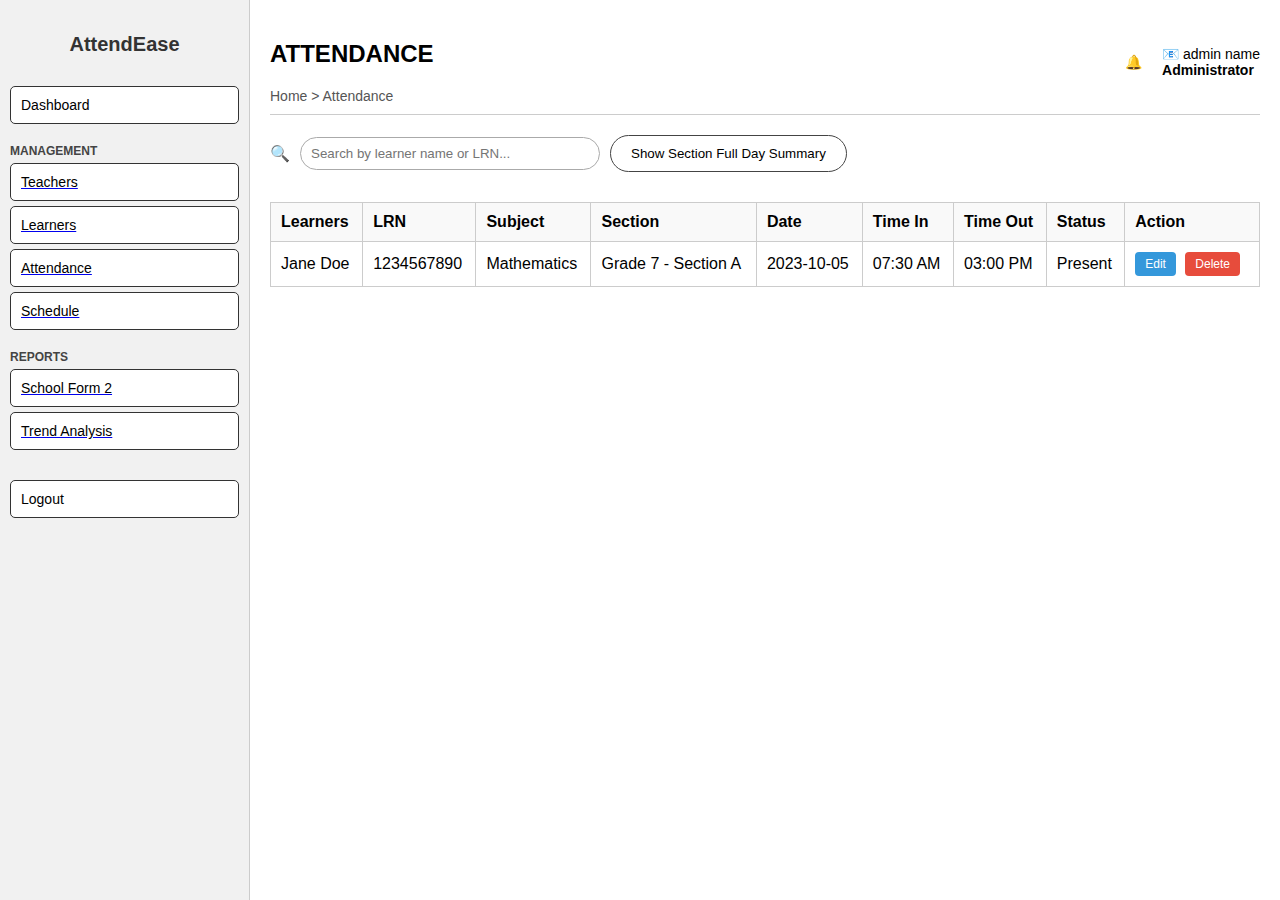
<file: attendance.html>
<!DOCTYPE html>
<html lang="en">
<head>
  <meta charset="UTF-8" />
  <meta name="viewport" content="width=device-width, initial-scale=1.0" />
  <title>Attendance Management</title>
  <style>
    * {
      box-sizing: border-box;
      font-family: 'Segoe UI', Tahoma, Geneva, Verdana, sans-serif;
    }

    body {
      margin: 0;
      display: flex;
      min-height: 100vh;
      background-color: #fff;
    }

    /* Sidebar */
    .sidebar {
      width: 250px;
      background-color: #f1f1f1;
      border-right: 1px solid #ccc;
      padding: 20px 10px;
      position: fixed;
      top: 0;
      bottom: 0;
      left: 0;
      overflow-y: auto;
      transition: transform 0.3s ease;
    }

    .sidebar h1 {
      font-size: 20px;
      margin-bottom: 30px;
      text-align: center;
      color: #333;
    }

    .sidebar button {
      display: block;
      width: 100%;
      padding: 10px;
      margin: 5px 0;
      background-color: white;
      border: 1px solid #333;
      border-radius: 5px;
      text-align: left;
      cursor: pointer;
      font-size: 14px;
    }

    .sidebar button:hover {
      background-color: #ddd;
    }

    .sidebar .section-label {
      font-size: 12px;
      margin: 20px 0 5px;
      font-weight: bold;
      color: #444;
      text-transform: uppercase;
    }

    /* Main content */
    .main {
      margin-left: 250px;
      padding: 20px;
      flex-grow: 1;
    }

    .topbar {
      display: flex;
      justify-content: space-between;
      align-items: center;
      border-bottom: 1px solid #ccc;
      padding-bottom: 10px;
    }

    .breadcrumbs {
      font-size: 14px;
      margin-top: 5px;
      color: #555;
    }

    .top-right {
      display: flex;
      align-items: center;
      gap: 20px;
    }

    .top-right span {
      font-size: 14px;
    }

    .search-bar {
      margin-top: 20px;
      display: flex;
      gap: 10px;
      align-items: center;
    }

    .search-bar input {
      padding: 8px 10px;
      width: 300px;
      border-radius: 20px;
      border: 1px solid #aaa;
    }

    .summary-button {
      padding: 10px 20px;
      border: 1px solid #444;
      border-radius: 20px;
      background-color: white;
      cursor: pointer;
      font-weight: 500;
    }

    .summary-button:hover {
      background-color: #eee;
    }

    /* Table */
    table {
      margin-top: 30px;
      width: 100%;
      border-collapse: collapse;
    }

    th, td {
      border: 1px solid #ccc;
      padding: 10px;
      text-align: left;
    }

    th {
      background-color: #f9f9f9;
    }

    .action-buttons button {
      margin-right: 5px;
      padding: 5px 10px;
      border: none;
      cursor: pointer;
      border-radius: 4px;
      font-size: 12px;
    }

    .action-buttons .edit {
      background-color: #3498db;
      color: white;
    }

    .action-buttons .delete {
      background-color: #e74c3c;
      color: white;
    }

    /* Modal */
    .modal {
      display: none;
      position: fixed;
      z-index: 1002;
      left: 0;
      top: 0;
      width: 100%;
      height: 100%;
      background-color: rgba(0,0,0,0.5);
      justify-content: center;
      align-items: center;
    }

    .modal-content {
      background-color: white;
      width: 500px;
      max-width: 90%;
      border-radius: 8px;
      box-shadow: 0 4px 10px rgba(0,0,0,0.2);
      display: flex;
      flex-direction: column;
      max-height: 90vh; /* Limit modal height to viewport */
    }

    .modal-body {
      padding: 20px;
      overflow-y: auto; /* ✅ Scroll inside modal */
      max-height: 60vh; /* Leave space for header and footer */
    }

    .modal h3 {
      margin-top: 0;
      color: #333;
      padding: 15px 20px;
      border-bottom: 1px solid #eee;
      background-color: #f9f9f9;
      border-radius: 8px 8px 0 0;
    }

    .form-group {
      margin-bottom: 15px;
    }

    .form-group label {
      display: block;
      margin-bottom: 5px;
      font-weight: 500;
    }

    .form-group input,
    .form-group select,
    .form-group input[type="time"] {
      width: 100%;
      padding: 8px;
      border: 1px solid #ccc;
      border-radius: 4px;
    }

    .modal-footer {
      padding: 15px 20px;
      border-top: 1px solid #eee;
      display: flex;
      justify-content: flex-end;
      gap: 10px;
      background-color: #f9f9f9;
      border-radius: 0 0 8px 8px;
    }

    .modal-footer button {
      padding: 8px 15px;
      border: none;
      border-radius: 4px;
      cursor: pointer;
    }

    .modal-footer .cancel {
      background-color: #95a5a6;
      color: white;
    }

    .modal-footer .save {
      background-color: #2ecc71;
      color: white;
    }

    /* Responsive */
    @media (max-width: 768px) {
      .sidebar {
        transform: translateX(-100%);
        position: fixed;
        z-index: 1000;
      }

      .sidebar.active {
        transform: translateX(0);
      }

      .main {
        margin-left: 0;
        width: 100%;
      }

      .burger {
        display: block;
        position: fixed;
        top: 10px;
        left: 10px;
        z-index: 1001;
        background-color: #333;
        color: white;
        border: none;
        padding: 10px;
        border-radius: 4px;
        cursor: pointer;
      }
    }

    .burger {
      display: none;
    }

    /* Toast Notification */
    .toast {
      position: fixed;
      top: 20px;
      right: 20px;
      background-color: #2ecc71;
      color: white;
      padding: 10px 20px;
      border-radius: 4px;
      z-index: 1003;
      opacity: 0;
      transition: opacity 0.3s;
    }

    .toast.show {
      opacity: 1;
    }
  </style>
</head>
<body>

  <!-- Burger Menu -->
  <button class="burger" onclick="toggleSidebar()">☰</button>

  <!-- Sidebar -->
  <div class="sidebar" id="sidebar">
    <h1>AttendEase</h1>
    <button>Dashboard</button>

    <div class="section-label">Management</div>
    <a href="teacher.html"><button>Teachers</button></a>
    <a href="learner.html"><button>Learners</button></a>
    <a href="attendance.html"><button>Attendance</button></a>
    <a href="schedule.html"><button>Schedule</button></a>

    <div class="section-label">Reports</div>
     <a href="sf2.html"><button>School Form 2</button></a>
     <a href="trend_analysis.html"><button>Trend Analysis</button></a>

    <button style="margin-top: 30px;">Logout</button>
  </div>

  <!-- Main Content -->
  <div class="main">
    <div class="topbar">
      <div>
        <h2>ATTENDANCE</h2>
        <div class="breadcrumbs">Home > Attendance</div>
      </div>
      <div class="top-right">
        <span>🔔</span>
        <span>📧 admin name<br><strong>Administrator</strong></span>
      </div>
    </div>

    <div class="search-bar">
      <span>🔍</span>
      <input type="text" placeholder="Search by learner name or LRN..." id="searchInput" onkeyup="searchAttendance()">
      <button class="summary-button" onclick="showSectionSummary()">Show Section Full Day Summary</button>
    </div>

    <table id="attendanceTable">
      <thead>
        <tr>
          <th>Learners</th>
          <th>LRN</th>
          <th>Subject</th>
          <th>Section</th>
          <th>Date</th>
          <th>Time In</th>
          <th>Time Out</th>
          <th>Status</th>
          <th>Action</th>
        </tr>
      </thead>
      <tbody>
        <!-- Sample Data -->
        <tr data-id="1">
          <td>Jane Doe</td>
          <td>1234567890</td>
          <td>Mathematics</td>
          <td>Grade 7 - Section A</td>
          <td>2023-10-05</td>
          <td>07:30 AM</td>
          <td>03:00 PM</td>
          <td>Present</td>
          <td class="action-buttons">
            <button class="edit" onclick="openEditModal(this)">Edit</button>
            <button class="delete" onclick="confirmDelete(this)">Delete</button>
          </td>
        </tr>
      </tbody>
    </table>
  </div>

  <!-- ✅ Scrollable Edit Attendance Modal -->
  <div class="modal" id="editAttendanceModal">
    <div class="modal-content">
      <h3>Edit Attendance</h3>
      <div class="modal-body">
        <form id="editAttendanceForm">
          <input type="hidden" id="editAttendanceId">

          <div class="form-group">
            <label>Learner Name</label>
            <input type="text" id="editLearnerName" readonly>
          </div>

          <div class="form-group">
            <label>LRN</label>
            <input type="text" id="editLrn" readonly>
          </div>

          <div class="form-group">
            <label for="editSubject">Subject</label>
            <input type="text" id="editSubject" required>
          </div>

          <div class="form-group">
            <label for="editSection">Section</label>
            <input type="text" id="editSection" required>
          </div>

          <div class="form-group">
            <label for="editDate">Date</label>
            <input type="date" id="editDate" required>
          </div>

          <div class="form-group">
            <label for="editTimeIn">Time In</label>
            <input type="time" id="editTimeIn" required>
          </div>

          <div class="form-group">
            <label for="editTimeOut">Time Out</label>
            <input type="time" id="editTimeOut" required>
          </div>

          <div class="form-group">
            <label for="editStatus">Status</label>
            <select id="editStatus" required>
              <option value="">Select</option>
              <option value="Present">Present</option>
              <option value="Absent">Absent</option>
              <option value="Late">Late</option>
            </select>
          </div>

        </form>
      </div>
      <div class="modal-footer">
        <button type="button" class="cancel" onclick="closeEditModal()">Cancel</button>
        <button type="submit" class="save" form="editAttendanceForm">Save</button>
      </div>
    </div>
  </div>

  <!-- Toast Notification -->
  <div class="toast" id="toast">Attendance updated successfully!</div>

  <script>
    // Toggle Sidebar
    function toggleSidebar() {
      document.getElementById('sidebar').classList.toggle('active');
    }

    // Attendance Data
    let attendances = [
      { id: 1, learnerName: "Jane Doe", lrn: "1234567890", subject: "Mathematics", section: "Grade 7 - Section A", date: "2023-10-05", timeIn: "07:30", timeOut: "15:00", status: "Present" }
    ];

    // Open Edit Modal
    function openEditModal(button) {
      const row = button.closest('tr');
      const id = row.getAttribute('data-id');
      const attendance = attendances.find(a => a.id == id);

      if (!attendance) return;

      document.getElementById("editAttendanceId").value = attendance.id;
      document.getElementById("editLearnerName").value = attendance.learnerName;
      document.getElementById("editLrn").value = attendance.lrn;
      document.getElementById("editSubject").value = attendance.subject;
      document.getElementById("editSection").value = attendance.section;
      document.getElementById("editDate").value = attendance.date;
      document.getElementById("editTimeIn").value = attendance.timeIn;
      document.getElementById("editTimeOut").value = attendance.timeOut;
      document.getElementById("editStatus").value = attendance.status;

      document.getElementById("editAttendanceModal").style.display = "flex";
    }

    // Close Edit Modal
    function closeEditModal() {
      document.getElementById("editAttendanceModal").style.display = "none";
    }

    // Save Edited Attendance
    document.getElementById("editAttendanceForm").addEventListener("submit", function(e) {
      e.preventDefault();

      const id = document.getElementById("editAttendanceId").value;
      const subject = document.getElementById("editSubject").value.trim();
      const section = document.getElementById("editSection").value.trim();
      const date = document.getElementById("editDate").value;
      const timeIn = document.getElementById("editTimeIn").value;
      const timeOut = document.getElementById("editTimeOut").value;
      const status = document.getElementById("editStatus").value;

      if (!subject || !section || !date || !timeIn || !timeOut || !status) {
        alert("Please fill in all fields.");
        return;
      }

      const attendance = attendances.find(a => a.id == id);
      if (!attendance) return;

      attendance.subject = subject;
      attendance.section = section;
      attendance.date = date;
      attendance.timeIn = timeIn;
      attendance.timeOut = timeOut;
      attendance.status = status;

      const row = document.querySelector(`#attendanceTable tbody tr[data-id="${id}"]`);
      row.cells[2].textContent = subject;
      row.cells[3].textContent = section;
      row.cells[4].textContent = date;
      row.cells[5].textContent = formatTime(timeIn);
      row.cells[6].textContent = formatTime(timeOut);
      row.cells[7].textContent = status;

      closeEditModal();
      showToast("Attendance updated successfully!");
    });

    // Format time to AM/PM
    function formatTime(time24) {
      const [hour, minute] = time24.split(':');
      const h = parseInt(hour, 10);
      const ampm = h >= 12 ? 'PM' : 'AM';
      const h12 = h % 12 || 12;
      return `${h12}:${minute} ${ampm}`;
    }

    // Confirm Delete
    function confirmDelete(button) {
      if (confirm("Are you sure you want to delete this attendance record?")) {
        const row = button.closest('tr');
        const id = row.getAttribute('data-id');
        row.remove();
        attendances = attendances.filter(a => a.id != id);
        showToast("Attendance record deleted.");
      }
    }

    // Search Attendance
    function searchAttendance() {
      const input = document.getElementById("searchInput").value.toLowerCase();
      const table = document.getElementById("attendanceTable").getElementsByTagName("tbody")[0];
      const rows = table.getElementsByTagName("tr");

      for (let i = 0; i < rows.length; i++) {
        const cells = rows[i].getElementsByTagName("td");
        const name = cells[0].textContent.toLowerCase();
        const lrn = cells[1].textContent.toLowerCase();

        if (name.includes(input) || lrn.includes(input)) {
          rows[i].style.display = "";
        } else {
          rows[i].style.display = "none";
        }
      }
    }

    // Show Section Summary (Placeholder)
    function showSectionSummary() {
      alert("This will show a summary of attendance for a selected section.");
    }

    // Close modal when clicking outside
    window.onclick = function(event) {
      const modal = document.getElementById("editAttendanceModal");
      if (event.target === modal) {
        closeEditModal();
      }
    }

    // Toast Notification
    function showToast(message) {
      const toast = document.getElementById("toast");
      toast.textContent = message;
      toast.classList.add("show");
      setTimeout(() => {
        toast.classList.remove("show");
      }, 3000);
    }
  </script>

</body>
</html>
</file>
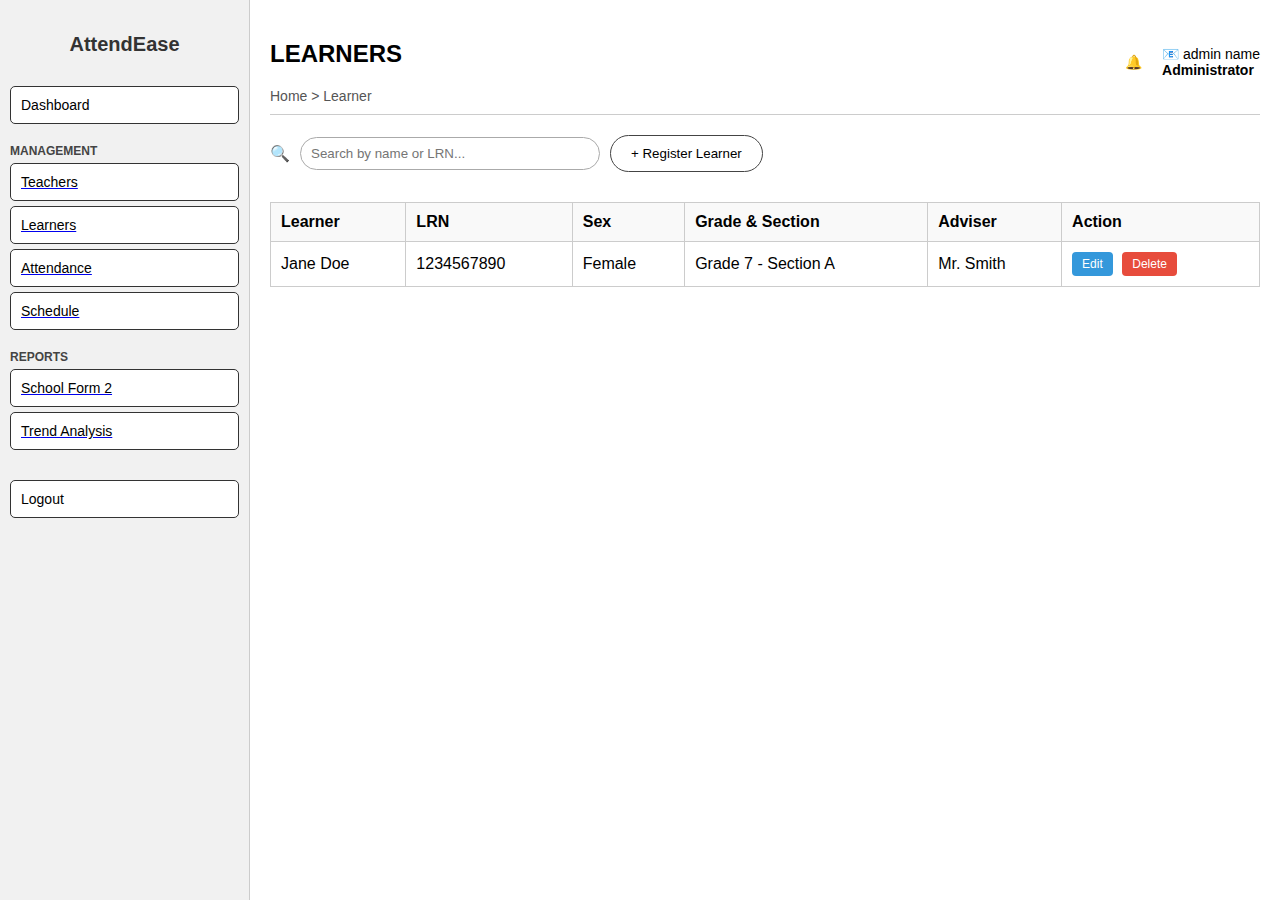
<file: learner.html>
<!DOCTYPE html>
<html lang="en">
<head>
  <meta charset="UTF-8" />
  <meta name="viewport" content="width=device-width, initial-scale=1.0" />
  <title>Learners Management</title>
  <style>
    * {
      box-sizing: border-box;
      font-family: 'Segoe UI', Tahoma, Geneva, Verdana, sans-serif;
    }

    body {
      margin: 0;
      display: flex;
      min-height: 100vh;
      background-color: #fff;
    }

    /* Sidebar */
    .sidebar {
      width: 250px;
      background-color: #f1f1f1;
      border-right: 1px solid #ccc;
      padding: 20px 10px;
      position: fixed;
      top: 0;
      bottom: 0;
      left: 0;
      overflow-y: auto;
      transition: transform 0.3s ease;
    }

    .sidebar h1 {
      font-size: 20px;
      margin-bottom: 30px;
      text-align: center;
      color: #333;
    }

    .sidebar button {
      display: block;
      width: 100%;
      padding: 10px;
      margin: 5px 0;
      background-color: white;
      border: 1px solid #333;
      border-radius: 5px;
      text-align: left;
      cursor: pointer;
      font-size: 14px;
    }

    .sidebar button:hover {
      background-color: #ddd;
    }

    .sidebar .section-label {
      font-size: 12px;
      margin: 20px 0 5px;
      font-weight: bold;
      color: #444;
      text-transform: uppercase;
    }

    /* Main content */
    .main {
      margin-left: 250px;
      padding: 20px;
      flex-grow: 1;
    }

    .topbar {
      display: flex;
      justify-content: space-between;
      align-items: center;
      border-bottom: 1px solid #ccc;
      padding-bottom: 10px;
    }

    .breadcrumbs {
      font-size: 14px;
      margin-top: 5px;
      color: #555;
    }

    .top-right {
      display: flex;
      align-items: center;
      gap: 20px;
    }

    .top-right span {
      font-size: 14px;
    }

    .search-bar {
      margin-top: 20px;
      display: flex;
      gap: 10px;
      align-items: center;
    }

    .search-bar input {
      padding: 8px 10px;
      width: 300px;
      border-radius: 20px;
      border: 1px solid #aaa;
    }

    .register-button {
      padding: 10px 20px;
      border: 1px solid #444;
      border-radius: 20px;
      background-color: white;
      cursor: pointer;
      font-weight: 500;
    }

    .register-button:hover {
      background-color: #eee;
    }

    /* Table */
    table {
      margin-top: 30px;
      width: 100%;
      border-collapse: collapse;
    }

    th, td {
      border: 1px solid #ccc;
      padding: 10px;
      text-align: left;
    }

    th {
      background-color: #f9f9f9;
    }

    .action-buttons button {
      margin-right: 5px;
      padding: 5px 10px;
      border: none;
      cursor: pointer;
      border-radius: 4px;
      font-size: 12px;
    }

    .action-buttons .edit {
      background-color: #3498db;
      color: white;
    }

    .action-buttons .delete {
      background-color: #e74c3c;
      color: white;
    }

    /* Modal */
    .modal {
      display: none; /* Hidden by default */
      position: fixed;
      z-index: 1002;
      left: 0;
      top: 0;
      width: 100%;
      height: 100%;
      background-color: rgba(0,0,0,0.5);
      justify-content: center;
      align-items: center;
    }

    .modal-content {
      background-color: white;
      padding: 20px;
      border-radius: 8px;
      width: 400px;
      max-width: 90%;
      box-shadow: 0 4px 10px rgba(0,0,0,0.2);
    }

    .modal h3 {
      margin-top: 0;
      color: #333;
    }

    .form-group {
      margin-bottom: 15px;
    }

    .form-group label {
      display: block;
      margin-bottom: 5px;
      font-weight: 500;
    }

    .form-group input, .form-group select {
      width: 100%;
      padding: 8px;
      border: 1px solid #ccc;
      border-radius: 4px;
    }

    .modal-buttons {
      display: flex;
      justify-content: flex-end;
      gap: 10px;
      margin-top: 20px;
    }

    .modal-buttons button {
      padding: 8px 15px;
      border: none;
      border-radius: 4px;
      cursor: pointer;
    }

    .modal-buttons .cancel {
      background-color: #95a5a6;
      color: white;
    }

    .modal-buttons .save {
      background-color: #2ecc71;
      color: white;
    }

    /* Responsive */
    @media (max-width: 768px) {
      .sidebar {
        transform: translateX(-100%);
        position: fixed;
        z-index: 1000;
      }

      .sidebar.active {
        transform: translateX(0);
      }

      .main {
        margin-left: 0;
        width: 100%;
      }

      .burger {
        display: block;
        position: fixed;
        top: 10px;
        left: 10px;
        z-index: 1001;
        background-color: #333;
        color: white;
        border: none;
        padding: 10px;
        border-radius: 4px;
        cursor: pointer;
      }
    }

    .burger {
      display: none;
    }

    /* Toast Notification */
    .toast {
      position: fixed;
      top: 20px;
      right: 20px;
      background-color: #2ecc71;
      color: white;
      padding: 10px 20px;
      border-radius: 4px;
      z-index: 1003;
      opacity: 0;
      transition: opacity 0.3s;
    }

    .toast.show {
      opacity: 1;
    }
  </style>
</head>
<body>

  <!-- Burger Menu -->
  <button class="burger" onclick="toggleSidebar()">☰</button>

  <!-- Sidebar -->
  <div class="sidebar" id="sidebar">
    <h1>AttendEase</h1>
    <button>Dashboard</button>

    <div class="section-label">Management</div>
    <a href="teacher.html"><button>Teachers</button></a>
    <a href="learner.html"><button>Learners</button></a>
    <a href="attendance.html"><button>Attendance</button></a>
    <a href="schedule.html"><button>Schedule</button></a>

    <div class="section-label">Reports</div>
     <a href="sf2.html"><button>School Form 2</button></a>
     <a href="trend_analysis.html"><button>Trend Analysis</button></a>

    <button style="margin-top: 30px;">Logout</button>
  </div>

  <!-- Main Content -->
  <div class="main">
    <div class="topbar">
      <div>
        <h2>LEARNERS</h2>
        <div class="breadcrumbs">Home > Learner</div>
      </div>
      <div class="top-right">
        <span>🔔</span>
        <span>📧 admin name<br><strong>Administrator</strong></span>
      </div>
    </div>

    <div class="search-bar">
      <span>🔍</span>
      <input type="text" placeholder="Search by name or LRN..." id="searchInput" onkeyup="searchLearners()">
      <!-- This button triggers the Add Learner modal -->
      <button class="register-button" onclick="openAddModal()">+ Register Learner</button>
    </div>

    <table id="learnerTable">
      <thead>
        <tr>
          <th>Learner</th>
          <th>LRN</th>
          <th>Sex</th>
          <th>Grade & Section</th>
          <th>Adviser</th>
          <th>Action</th>
        </tr>
      </thead>
      <tbody>
        <!-- Sample Data -->
        <tr data-id="1">
          <td>Jane Doe</td>
          <td>1234567890</td>
          <td>Female</td>
          <td>Grade 7 - Section A</td>
          <td>Mr. Smith</td>
          <td class="action-buttons">
            <button class="edit" onclick="openEditModal(this)">Edit</button>
            <button class="delete" onclick="confirmDelete(this)">Delete</button>
          </td>
        </tr>
      </tbody>
    </table>
  </div>

  <!-- ✅ Add Learner Modal -->
  <div class="modal" id="addLearnerModal">
    <div class="modal-content">
      <h3>Add Learner</h3>
      <form id="addLearnerForm">
        <div class="form-group">
          <label for="learnerName">Learner Name</label>
          <input type="text" id="learnerName" required>
        </div>

        <div class="form-group">
          <label for="lrn">LRN</label>
          <input type="text" id="lrn" required>
        </div>

        <div class="form-group">
          <label for="sex">Sex</label>
          <select id="sex" required>
            <option value="">Select</option>
            <option value="Male">Male</option>
            <option value="Female">Female</option>
          </select>
        </div>

        <div class="form-group">
          <label for="gradeSection">Grade & Section</label>
          <input type="text" id="gradeSection" required>
        </div>

        <div class="form-group">
          <label for="adviser">Adviser</label>
          <input type="text" id="adviser" required>
        </div>

        <div class="modal-buttons">
          <button type="button" class="cancel" onclick="closeAddModal()">Cancel</button>
          <button type="submit" class="save">Save</button>
        </div>
      </form>
    </div>
  </div>

  <!-- Toast Notification -->
  <div class="toast" id="toast">Learner added successfully!</div>

  <script>
    // Toggle Sidebar
    function toggleSidebar() {
      document.getElementById('sidebar').classList.toggle('active');
    }

    // Learner Data (in memory)
    let learners = [
      { id: 1, name: "Jane Doe", lrn: "1234567890", sex: "Female", gradeSection: "Grade 7 - Section A", adviser: "Mr. Smith" }
    ];

    // Open Add Modal
    function openAddModal() {
      document.getElementById("addLearnerForm").reset(); // Clear form
      document.getElementById("addLearnerModal").style.display = "flex";
    }

    // Close Add Modal
    function closeAddModal() {
      document.getElementById("addLearnerModal").style.display = "none";
    }

    // Save New Learner
    document.getElementById("addLearnerForm").addEventListener("submit", function(e) {
      e.preventDefault();

      const name = document.getElementById("learnerName").value.trim();
      const lrn = document.getElementById("lrn").value.trim();
      const sex = document.getElementById("sex").value;
      const gradeSection = document.getElementById("gradeSection").value.trim();
      const adviser = document.getElementById("adviser").value.trim();

      if (!name || !lrn || !sex || !gradeSection || !adviser) {
        alert("Please fill in all fields.");
        return;
      }

      // Generate new ID
      const newId = learners.length > 0 ? Math.max(...learners.map(l => l.id)) + 1 : 1;

      // Add to data
      learners.push({
        id: newId,
        name,
        lrn,
        sex,
        gradeSection,
        adviser
      });

      // Add to table
      const tableBody = document.getElementById("learnerTable").getElementsByTagName("tbody")[0];
      const newRow = tableBody.insertRow();

      newRow.setAttribute("data-id", newId);
      newRow.innerHTML = `
        <td>${name}</td>
        <td>${lrn}</td>
        <td>${sex}</td>
        <td>${gradeSection}</td>
        <td>${adviser}</td>
        <td class="action-buttons">
          <button class="edit" onclick="openEditModal(this)">Edit</button>
          <button class="delete" onclick="confirmDelete(this)">Delete</button>
        </td>
      `;

      // Close modal and show success
      closeAddModal();
      showToast("Learner added successfully!");
    });

    // Confirm Delete
    function confirmDelete(button) {
      if (confirm("Are you sure you want to delete this learner?")) {
        const row = button.closest('tr');
        const id = row.getAttribute('data-id');
        row.remove();
        learners = learners.filter(l => l.id != id);
        showToast("Learner deleted.");
      }
    }

    // Search Learners
    function searchLearners() {
      const input = document.getElementById("searchInput").value.toLowerCase();
      const table = document.getElementById("learnerTable").getElementsByTagName("tbody")[0];
      const rows = table.getElementsByTagName("tr");

      for (let i = 0; i < rows.length; i++) {
        const cells = rows[i].getElementsByTagName("td");
        const name = cells[0].textContent.toLowerCase();
        const lrn = cells[1].textContent.toLowerCase();

        if (name.includes(input) || lrn.includes(input)) {
          rows[i].style.display = "";
        } else {
          rows[i].style.display = "none";
        }
      }
    }

    // Edit Modal (for future use)
    function openEditModal(button) {
      alert("Edit functionality can be added similarly.");
    }

    // Close modal when clicking outside
    window.onclick = function(event) {
      const modal = document.getElementById("addLearnerModal");
      if (event.target === modal) {
        closeAddModal();
      }
    }

    // Toast Notification
    function showToast(message) {
      const toast = document.getElementById("toast");
      toast.textContent = message;
      toast.classList.add("show");
      setTimeout(() => {
        toast.classList.remove("show");
      }, 3000);
    }
  </script>

</body>
</html>
</file>
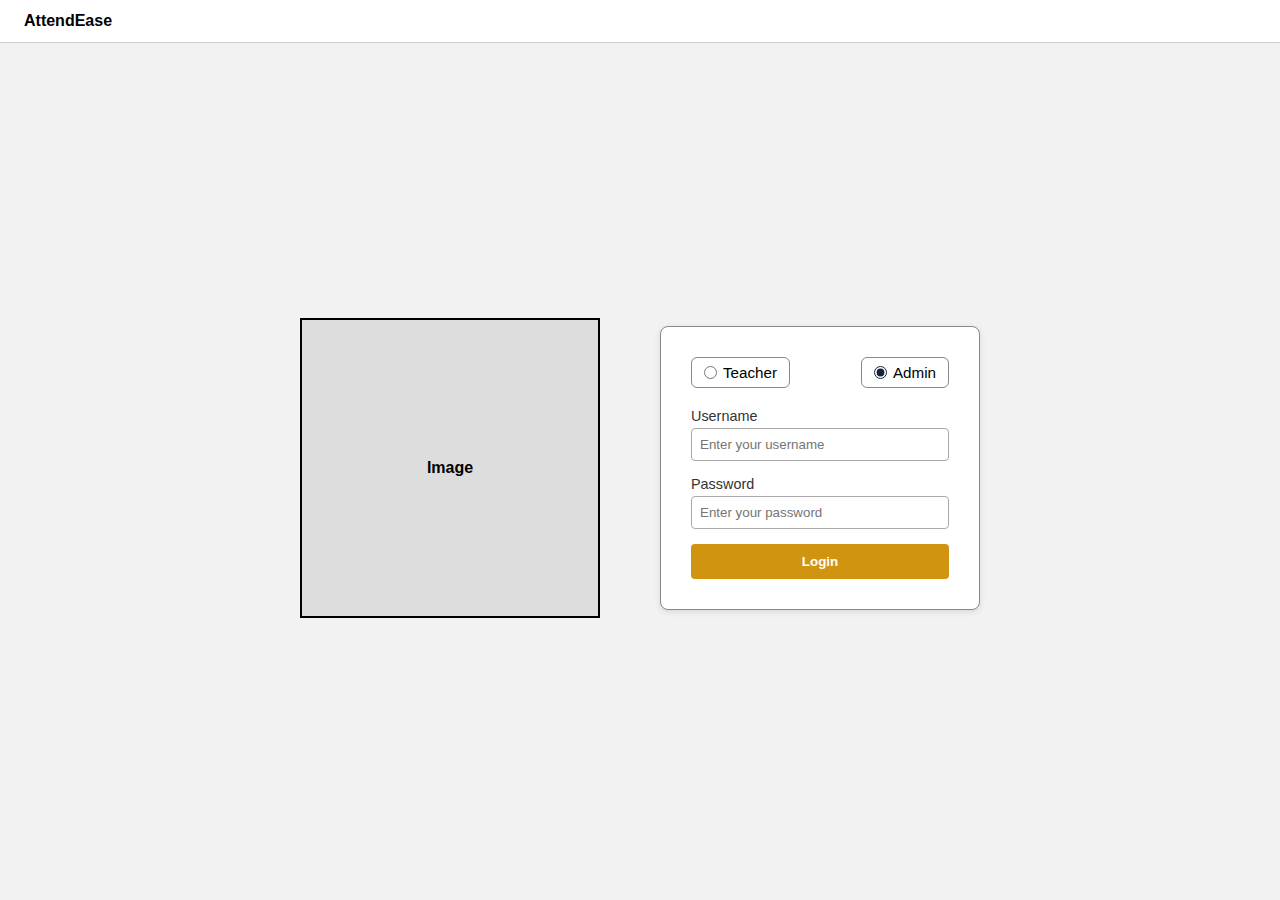
<file: login.html>
<!DOCTYPE html>
<html lang="en">
  <head>
    <meta charset="UTF-8" />
    <meta name="viewport" content="width=device-width, initial-scale=1.0" />
    <title>Login Admin</title>
    <link
      rel="stylesheet"
      href="https://cdnjs.cloudflare.com/ajax/libs/font-awesome/6.5.0/css/all.min.css"
    />
    <style>
      * {
        box-sizing: border-box;
        margin: 0;
        padding: 0;
      }

      body {
        font-family: Arial, sans-serif;
        background-color: #f2f2f2;
      }

      .top-bar {
        background: #fff;
        padding: 12px 24px;
        font-weight: bold;
        border-bottom: 1px solid #ccc;
      }

      .container {
        display: flex;
        justify-content: center;
        align-items: center;
        padding: 40px;
        min-height: calc(100vh - 50px);
        gap: 60px;
      }

      .left-image {
        width: 300px;
        height: 300px;
        background-color: #ddd;
        border: 2px solid #000;
        display: flex;
        align-items: center;
        justify-content: center;
      }

      .left-image::before {
        content: "Image";
        font-weight: bold;
      }

      .login-box {
        background-color: #fff;
        border: 1px solid #888;
        padding: 30px;
        width: 320px;
        border-radius: 8px;
        box-shadow: 0 2px 6px rgba(0, 0, 0, 0.1);
      }

      .role-toggle {
        display: flex;
        justify-content: space-between;
        margin-bottom: 20px;
      }

      .role-toggle label {
        border: 1px solid #888;
        border-radius: 6px;
        padding: 6px 12px;
        cursor: pointer;
        display: flex;
        align-items: center;
        gap: 6px;
        font-size: 0.95rem;
      }

      .role-toggle input {
        accent-color: #152238;
      }

      .form-group {
        margin-bottom: 15px;
      }

      .form-group label {
        display: block;
        margin-bottom: 4px;
        font-size: 0.9rem;
        color: #333;
      }

      .form-group input {
        width: 100%;
        padding: 8px;
        border: 1px solid #aaa;
        border-radius: 4px;
      }

      .login-btn {
        display: block;
        width: 100%;
        padding: 10px;
        background-color: #d19411;
        border: none;
        color: #fff;
        font-weight: bold;
        border-radius: 4px;
        cursor: pointer;
        margin-top: 10px;
        transition: background 0.3s ease;
      }

      .login-btn:hover {
        background-color: #b37e0d;
      }
    </style>
  </head>
  <body>
    <div class="top-bar">AttendEase</div>

    <div class="container">
      <div class="left-image">
        <!-- Placeholder image area -->
      </div>

      <div class="login-box">
        <div class="role-toggle">
          <label>
            <input type="radio" name="role" value="teacher" /> Teacher
          </label>
          <label>
            <input type="radio" name="role" value="admin" checked /> Admin
          </label>
        </div>

        <form>
          <div class="form-group">
            <label>Username</label>
            <input type="text" placeholder="Enter your username" required />
          </div>

          <div class="form-group">
            <label>Password</label>
            <input type="password" placeholder="Enter your password" required />
          </div>

          <button type="submit" class="login-btn">Login</button>
        </form>
      </div>
    </div>
  </body>
</html>
</file>
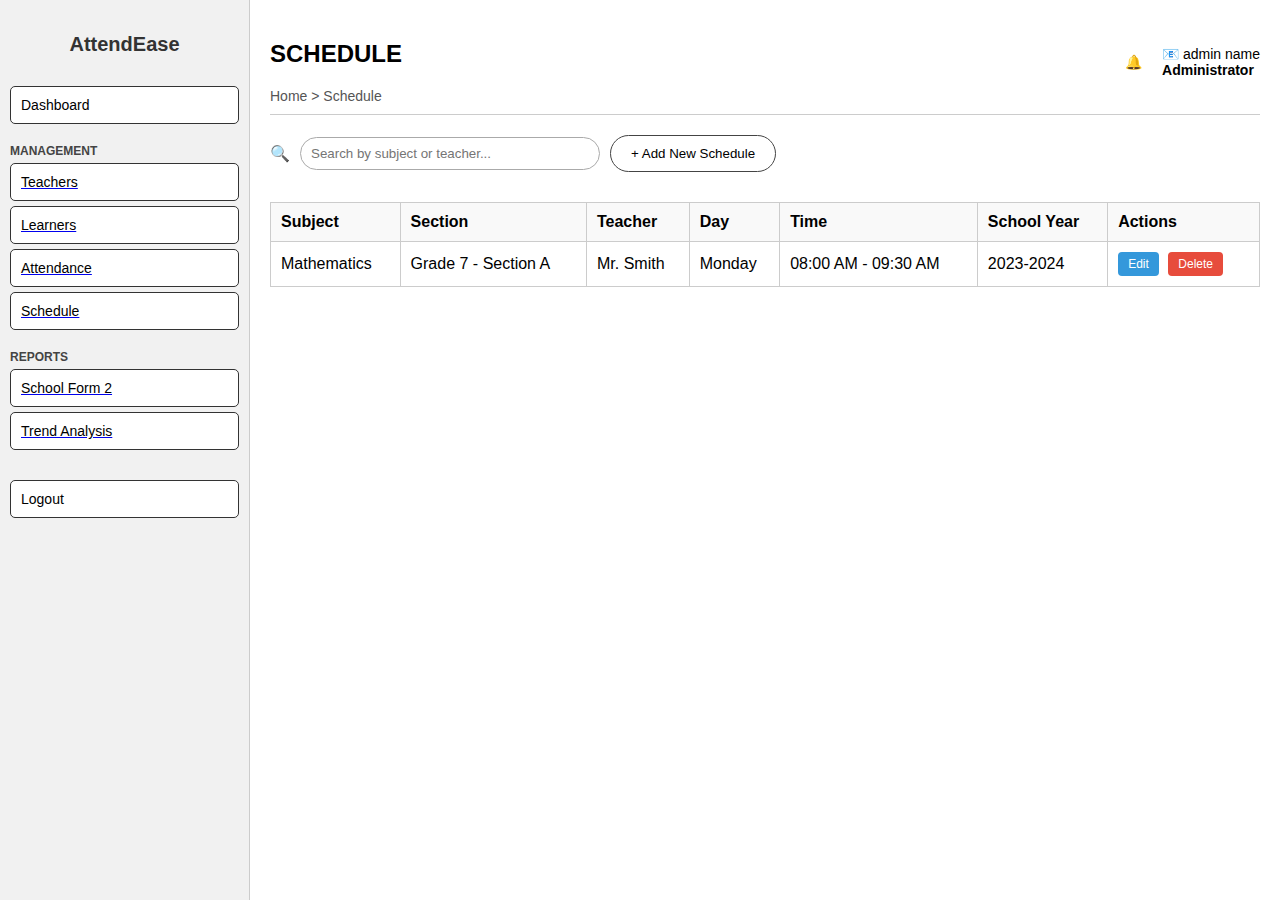
<file: schedule.html>
<!DOCTYPE html>
<html lang="en">
<head>
  <meta charset="UTF-8" />
  <meta name="viewport" content="width=device-width, initial-scale=1.0" />
  <title>Schedule Management</title>
  <style>
    * {
      box-sizing: border-box;
      font-family: 'Segoe UI', Tahoma, Geneva, Verdana, sans-serif;
    }

    body {
      margin: 0;
      display: flex;
      min-height: 100vh;
      background-color: #fff;
    }

    /* Sidebar */
    .sidebar {
      width: 250px;
      background-color: #f1f1f1;
      border-right: 1px solid #ccc;
      padding: 20px 10px;
      position: fixed;
      top: 0;
      bottom: 0;
      left: 0;
      overflow-y: auto;
      transition: transform 0.3s ease;
    }

    .sidebar h1 {
      font-size: 20px;
      margin-bottom: 30px;
      text-align: center;
      color: #333;
    }

    .sidebar button {
      display: block;
      width: 100%;
      padding: 10px;
      margin: 5px 0;
      background-color: white;
      border: 1px solid #333;
      border-radius: 5px;
      text-align: left;
      cursor: pointer;
      font-size: 14px;
    }

    .sidebar button:hover {
      background-color: #ddd;
    }

    .sidebar .section-label {
      font-size: 12px;
      margin: 20px 0 5px;
      font-weight: bold;
      color: #444;
      text-transform: uppercase;
    }

    /* Main content */
    .main {
      margin-left: 250px;
      padding: 20px;
      flex-grow: 1;
    }

    .topbar {
      display: flex;
      justify-content: space-between;
      align-items: center;
      border-bottom: 1px solid #ccc;
      padding-bottom: 10px;
    }

    .breadcrumbs {
      font-size: 14px;
      margin-top: 5px;
      color: #555;
    }

    .top-right {
      display: flex;
      align-items: center;
      gap: 20px;
    }

    .top-right span {
      font-size: 14px;
    }

    .search-bar {
      margin-top: 20px;
      display: flex;
      gap: 10px;
      align-items: center;
    }

    .search-bar input {
      padding: 8px 10px;
      width: 300px;
      border-radius: 20px;
      border: 1px solid #aaa;
    }

    .add-button {
      padding: 10px 20px;
      border: 1px solid #444;
      border-radius: 20px;
      background-color: white;
      cursor: pointer;
      font-weight: 500;
    }

    .add-button:hover {
      background-color: #eee;
    }

    /* Table */
    table {
      margin-top: 30px;
      width: 100%;
      border-collapse: collapse;
    }

    th, td {
      border: 1px solid #ccc;
      padding: 10px;
      text-align: left;
    }

    th {
      background-color: #f9f9f9;
    }

    .action-buttons button {
      margin-right: 5px;
      padding: 5px 10px;
      border: none;
      cursor: pointer;
      border-radius: 4px;
      font-size: 12px;
    }

    .action-buttons .edit {
      background-color: #3498db;
      color: white;
    }

    .action-buttons .delete {
      background-color: #e74c3c;
      color: white;
    }

    /* Modal */
    .modal {
      display: none; /* Hidden by default */
      position: fixed;
      z-index: 1002;
      left: 0;
      top: 0;
      width: 100%;
      height: 100%;
      background-color: rgba(0,0,0,0.5);
      justify-content: center;
      align-items: center;
    }

    .modal-content {
      background-color: white;
      padding: 20px;
      border-radius: 8px;
      width: 400px;
      max-width: 90%;
      box-shadow: 0 4px 10px rgba(0,0,0,0.2);
    }

    .modal h3 {
      margin-top: 0;
      color: #333;
    }

    .form-group {
      margin-bottom: 15px;
    }

    .form-group label {
      display: block;
      margin-bottom: 5px;
      font-weight: 500;
    }

    .form-group input, .form-group select {
      width: 100%;
      padding: 8px;
      border: 1px solid #ccc;
      border-radius: 4px;
    }

    .modal-buttons {
      display: flex;
      justify-content: flex-end;
      gap: 10px;
      margin-top: 20px;
    }

    .modal-buttons button {
      padding: 8px 15px;
      border: none;
      border-radius: 4px;
      cursor: pointer;
    }

    .modal-buttons .cancel {
      background-color: #95a5a6;
      color: white;
    }

    .modal-buttons .save {
      background-color: #2ecc71;
      color: white;
    }

    /* Responsive */
    @media (max-width: 768px) {
      .sidebar {
        transform: translateX(-100%);
        position: fixed;
        z-index: 1000;
      }

      .sidebar.active {
        transform: translateX(0);
      }

      .main {
        margin-left: 0;
        width: 100%;
      }

      .burger {
        display: block;
        position: fixed;
        top: 10px;
        left: 10px;
        z-index: 1001;
        background-color: #333;
        color: white;
        border: none;
        padding: 10px;
        border-radius: 4px;
        cursor: pointer;
      }
    }

    .burger {
      display: none;
    }

    /* Toast Notification */
    .toast {
      position: fixed;
      top: 20px;
      right: 20px;
      background-color: #2ecc71;
      color: white;
      padding: 10px 20px;
      border-radius: 4px;
      z-index: 1003;
      opacity: 0;
      transition: opacity 0.3s;
    }

    .toast.show {
      opacity: 1;
    }
  </style>
</head>
<body>

  <!-- Burger Menu -->
  <button class="burger" onclick="toggleSidebar()">☰</button>

  <!-- Sidebar -->
  <div class="sidebar" id="sidebar">
    <h1>AttendEase</h1>
    <button>Dashboard</button>

    <div class="section-label">Management</div>
    <a href="teacher.html"><button>Teachers</button></a>
    <a href="learner.html"><button>Learners</button></a>
    <a href="attendance.html"><button>Attendance</button></a>
    <a href="schedule.html"><button>Schedule</button></a>

    <div class="section-label">Reports</div>
     <a href="sf2.html"><button>School Form 2</button></a>
     <a href="trend_analysis.html"><button>Trend Analysis</button></a>

    <button style="margin-top: 30px;">Logout</button>
  </div>

  <!-- Main Content -->
  <div class="main">
    <div class="topbar">
      <div>
        <h2>SCHEDULE</h2>
        <div class="breadcrumbs">Home > Schedule</div>
      </div>
      <div class="top-right">
        <span>🔔</span>
        <span>📧 admin name<br><strong>Administrator</strong></span>
      </div>
    </div>

    <div class="search-bar">
      <span>🔍</span>
      <input type="text" placeholder="Search by subject or teacher..." id="searchInput" onkeyup="searchSchedules()">
      <button class="add-button" onclick="openAddModal()">+ Add New Schedule</button>
    </div>

    <table id="scheduleTable">
      <thead>
        <tr>
          <th>Subject</th>
          <th>Section</th>
          <th>Teacher</th>
          <th>Day</th>
          <th>Time</th>
          <th>School Year</th>
          <th>Actions</th>
        </tr>
      </thead>
      <tbody>
        <!-- Sample Data -->
        <tr data-id="1">
          <td>Mathematics</td>
          <td>Grade 7 - Section A</td>
          <td>Mr. Smith</td>
          <td>Monday</td>
          <td>08:00 AM - 09:30 AM</td>
          <td>2023-2024</td>
          <td class="action-buttons">
            <button class="edit" onclick="openEditModal(this)">Edit</button>
            <button class="delete" onclick="confirmDelete(this)">Delete</button>
          </td>
        </tr>
      </tbody>
    </table>
  </div>

  <!-- ✅ Add Schedule Modal -->
  <div class="modal" id="addScheduleModal">
    <div class="modal-content">
      <h3>Add New Schedule</h3>
      <form id="addScheduleForm">
        <div class="form-group">
          <label for="subject">Subject</label>
          <input type="text" id="subject" required>
        </div>

        <div class="form-group">
          <label for="section">Section</label>
          <input type="text" id="section" required>
        </div>

        <div class="form-group">
          <label for="teacher">Teacher</label>
          <input type="text" id="teacher" required>
        </div>

        <div class="form-group">
          <label for="day">Day</label>
          <select id="day" required>
            <option value="">Select</option>
            <option value="Monday">Monday</option>
            <option value="Tuesday">Tuesday</option>
            <option value="Wednesday">Wednesday</option>
            <option value="Thursday">Thursday</option>
            <option value="Friday">Friday</option>
            <option value="Saturday">Saturday</option>
            <option value="Sunday">Sunday</option>
          </select>
        </div>

        <div class="form-group">
          <label for="time">Time</label>
          <input type="text" id="time" placeholder="e.g., 08:00 AM - 09:30 AM" required>
        </div>

        <div class="form-group">
          <label for="schoolYear">School Year</label>
          <input type="text" id="schoolYear" placeholder="e.g., 2023-2024" required>
        </div>

        <div class="modal-buttons">
          <button type="button" class="cancel" onclick="closeAddModal()">Cancel</button>
          <button type="submit" class="save">Save</button>
        </div>
      </form>
    </div>
  </div>

  <!-- Toast Notification -->
  <div class="toast" id="toast">Schedule added successfully!</div>

  <script>
    // Toggle Sidebar
    function toggleSidebar() {
      document.getElementById('sidebar').classList.toggle('active');
    }

    // Schedule Data (in memory)
    let schedules = [
      { id: 1, subject: "Mathematics", section: "Grade 7 - Section A", teacher: "Mr. Smith", day: "Monday", time: "08:00 AM - 09:30 AM", schoolYear: "2023-2024" }
    ];

    // Open Add Schedule Modal
    function openAddModal() {
      document.getElementById("addScheduleForm").reset(); // Clear form
      document.getElementById("addScheduleModal").style.display = "flex";
    }

    // Close Add Schedule Modal
    function closeAddModal() {
      document.getElementById("addScheduleModal").style.display = "none";
    }

    // Save New Schedule
    document.getElementById("addScheduleForm").addEventListener("submit", function(e) {
      e.preventDefault();

      const subject = document.getElementById("subject").value.trim();
      const section = document.getElementById("section").value.trim();
      const teacher = document.getElementById("teacher").value.trim();
      const day = document.getElementById("day").value;
      const time = document.getElementById("time").value.trim();
      const schoolYear = document.getElementById("schoolYear").value.trim();

      if (!subject || !section || !teacher || !day || !time || !schoolYear) {
        alert("Please fill in all fields.");
        return;
      }

      // Generate new ID
      const newId = schedules.length > 0 ? Math.max(...schedules.map(s => s.id)) + 1 : 1;

      // Add to data
      schedules.push({
        id: newId,
        subject,
        section,
        teacher,
        day,
        time,
        schoolYear
      });

      // Add to table
      const tableBody = document.getElementById("scheduleTable").getElementsByTagName("tbody")[0];
      const newRow = tableBody.insertRow();

      newRow.setAttribute("data-id", newId);
      newRow.innerHTML = `
        <td>${subject}</td>
        <td>${section}</td>
        <td>${teacher}</td>
        <td>${day}</td>
        <td>${time}</td>
        <td>${schoolYear}</td>
        <td class="action-buttons">
          <button class="edit" onclick="openEditModal(this)">Edit</button>
          <button class="delete" onclick="confirmDelete(this)">Delete</button>
        </td>
      `;

      // Close modal and show success
      closeAddModal();
      showToast("Schedule added successfully!");
    });

    // Confirm Delete
    function confirmDelete(button) {
      if (confirm("Are you sure you want to delete this schedule?")) {
        const row = button.closest('tr');
        const id = row.getAttribute('data-id');
        row.remove();
        schedules = schedules.filter(s => s.id != id);
        showToast("Schedule deleted.");
      }
    }

    // Search Schedules
    function searchSchedules() {
      const input = document.getElementById("searchInput").value.toLowerCase();
      const table = document.getElementById("scheduleTable").getElementsByTagName("tbody")[0];
      const rows = table.getElementsByTagName("tr");

      for (let i = 0; i < rows.length; i++) {
        const cells = rows[i].getElementsByTagName("td");
        const subject = cells[0].textContent.toLowerCase();
        const teacher = cells[2].textContent.toLowerCase();

        if (subject.includes(input) || teacher.includes(input)) {
          rows[i].style.display = "";
        } else {
          rows[i].style.display = "none";
        }
      }
    }

    // Edit Modal (for future use)
    function openEditModal(button) {
      alert("Edit functionality can be added similarly.");
    }

    // Close modal when clicking outside
    window.onclick = function(event) {
      const modal = document.getElementById("addScheduleModal");
      if (event.target === modal) {
        closeAddModal();
      }
    }

    // Toast Notification
    function showToast(message) {
      const toast = document.getElementById("toast");
      toast.textContent = message;
      toast.classList.add("show");
      setTimeout(() => {
        toast.classList.remove("show");
      }, 3000);
    }
  </script>

</body>
</html>
</file>
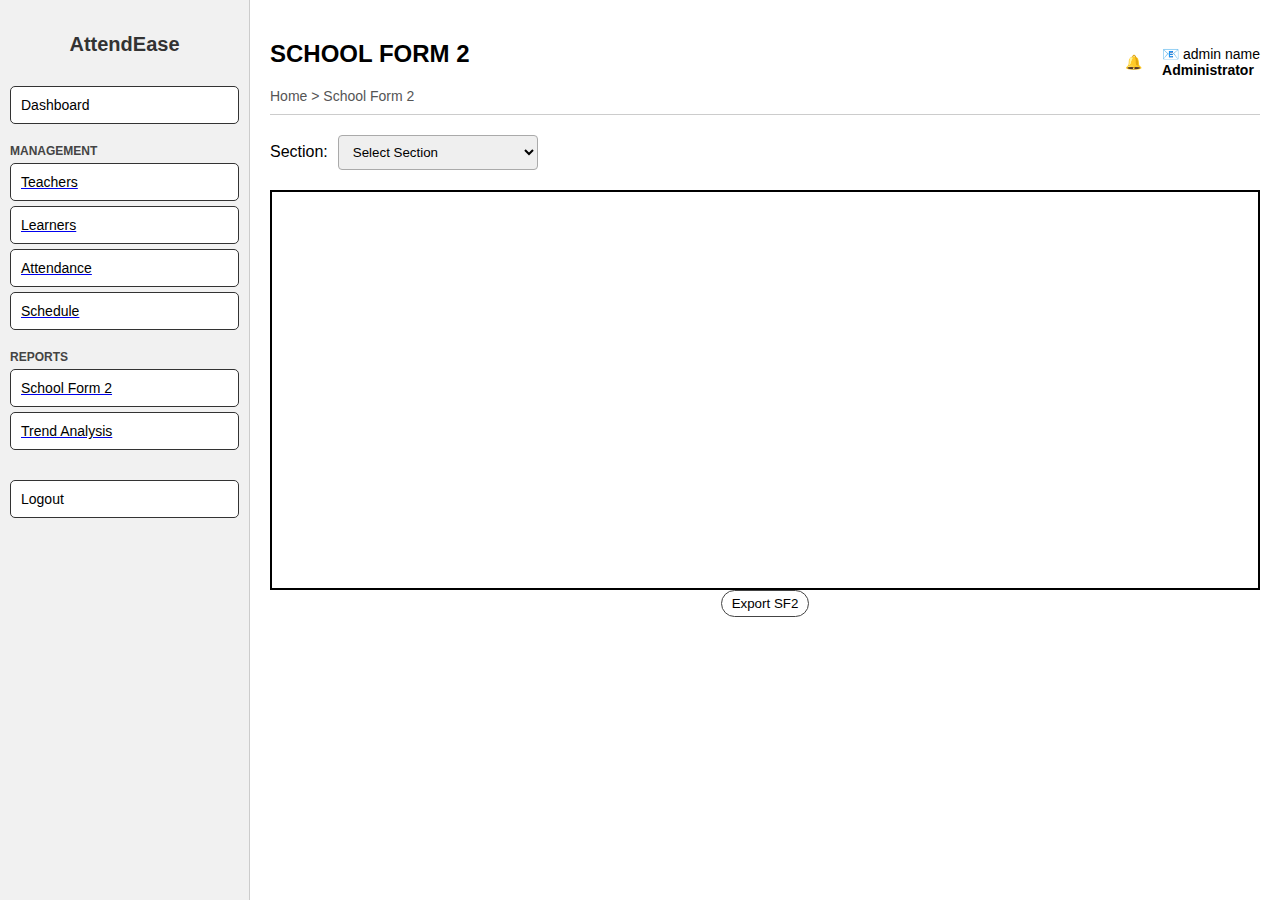
<file: sf2.html>
<!DOCTYPE html>
<html lang="en">
<head>
  <meta charset="UTF-8" />
  <meta name="viewport" content="width=device-width, initial-scale=1.0" />
  <title>School Form 2 Report</title>
  <style>
    * {
      box-sizing: border-box;
      font-family: 'Segoe UI', Tahoma, Geneva, Verdana, sans-serif;
    }

    body {
      margin: 0;
      display: flex;
      min-height: 100vh;
      background-color: #fff;
    }

    /* Sidebar */
    .sidebar {
      width: 250px;
      background-color: #f1f1f1;
      border-right: 1px solid #ccc;
      padding: 20px 10px;
      position: fixed;
      top: 0;
      bottom: 0;
      left: 0;
      overflow-y: auto;
      transition: transform 0.3s ease;
    }

    .sidebar h1 {
      font-size: 20px;
      margin-bottom: 30px;
      text-align: center;
      color: #333;
    }

    .sidebar button {
      display: block;
      width: 100%;
      padding: 10px;
      margin: 5px 0;
      background-color: white;
      border: 1px solid #333;
      border-radius: 5px;
      text-align: left;
      cursor: pointer;
      font-size: 14px;
    }

    .sidebar button:hover {
      background-color: #ddd;
    }

    .sidebar .section-label {
      font-size: 12px;
      margin: 20px 0 5px;
      font-weight: bold;
      color: #444;
      text-transform: uppercase;
    }

    /* Main content */
    .main {
      margin-left: 250px;
      padding: 20px;
      flex-grow: 1;
    }

    .topbar {
      display: flex;
      justify-content: space-between;
      align-items: center;
      border-bottom: 1px solid #ccc;
      padding-bottom: 10px;
    }

    .breadcrumbs {
      font-size: 14px;
      margin-top: 5px;
      color: #555;
    }

    .top-right {
      display: flex;
      align-items: center;
      gap: 20px;
    }

    .top-right span {
      font-size: 14px;
    }

    .section-selector {
      margin-top: 20px;
      display: flex;
      gap: 10px;
      align-items: center;
    }

    .section-selector label {
      font-weight: 500;
    }

    .section-selector select {
      padding: 8px 10px;
      width: 200px;
      border-radius: 4px;
      border: 1px solid #aaa;
    }

    .export-button {
    padding: 5px 10px;
    border: 1px solid #444;
     border-radius: 20px;
    background-color: white;
    cursor: pointer;
    font-weight: 500;
    display: block;       
    margin: 0 auto;       
    }


    .export-button:hover {
      background-color: #eee;
    }

    /* Responsive */
    @media (max-width: 768px) {
      .sidebar {
        transform: translateX(-100%);
        position: fixed;
        z-index: 1000;
      }

      .sidebar.active {
        transform: translateX(0);
      }

      .main {
        margin-left: 0;
        width: 100%;
      }

      .burger {
        display: block;
        position: fixed;
        top: 10px;
        left: 10px;
        z-index: 1001;
        background-color: #333;
        color: white;
        border: none;
        padding: 10px;
        border-radius: 4px;
        cursor: pointer;
      }
    }

    .burger {
      display: none;
    }
  </style>
</head>
<body>

  <!-- Burger Menu -->
  <button class="burger" onclick="toggleSidebar()">☰</button>

  <!-- Sidebar -->
  <div class="sidebar" id="sidebar">
    <h1>AttendEase</h1>
    <button>Dashboard</button>

    <div class="section-label">Management</div>
    <a href="teacher.html"><button>Teachers</button></a>
    <a href="learner.html"><button>Learners</button></a>
    <a href="attendance.html"><button>Attendance</button></a>
    <a href="schedule.html"><button>Schedule</button></a>

    <div class="section-label">Reports</div>
     <a href="sf2.html"><button>School Form 2</button></a>
     <a href="trend_analysis.html"><button>Trend Analysis</button></a>

    <button style="margin-top: 30px;">Logout</button>
  </div>

  <!-- Main Content -->
  <div class="main">
    <div class="topbar">
      <div>
        <h2>SCHOOL FORM 2</h2>
        <div class="breadcrumbs">Home > School Form 2</div>
      </div>
      <div class="top-right">
        <span>🔔</span>
        <span>📧 admin name<br><strong>Administrator</strong></span>
      </div>
    </div>

    <div class="section-selector">
      <label for="sectionSelect">Section:</label>
      <select id="sectionSelect">
        <option value="">Select Section</option>
        <option value="Grade 7 - Section A">Grade 7 - Section A</option>
        <option value="Grade 8 - Section B">Grade 8 - Section B</option>
        <option value="Grade 9 - Section C">Grade 9 - Section C</option>
      </select>
    </div>

    <!-- Placeholder for SF2 Report -->
    <div id="sf2Report" style="border: 2px solid #000; height: 400px; margin-top: 20px;">
      <!-- Add your report content here -->
    </div>
    <div>

    </div>
    <!-- Export Button -->
    <button class="export-button" onclick="exportSF2()">Export SF2</button>
  </div>

  <script>
    // Toggle Sidebar
    function toggleSidebar() {
      document.getElementById('sidebar').classList.toggle('active');
    }

    // Simulate SF2 Report Generation
    function generateSF2Report(section) {
      const reportContainer = document.getElementById("sf2Report");
      reportContainer.innerHTML = `
        <h3>School Form 2 Report</h3>
        <p>Section: ${section}</p>
        <p>This is a placeholder for the actual SF2 report data.</p>
      `;
    }

    // Handle Section Selection
    document.getElementById("sectionSelect").addEventListener("change", function () {
      const selectedSection = this.value;
      if (selectedSection) {
        generateSF2Report(selectedSection);
      } else {
        document.getElementById("sf2Report").innerHTML = "";
      }
    });

    // Simulate Export Functionality
    function exportSF2() {
      alert("Exporting School Form 2 Report...");
      // Add actual export logic here (e.g., CSV/Excel generation)
    }
  </script>

</body>
</html>
</file>
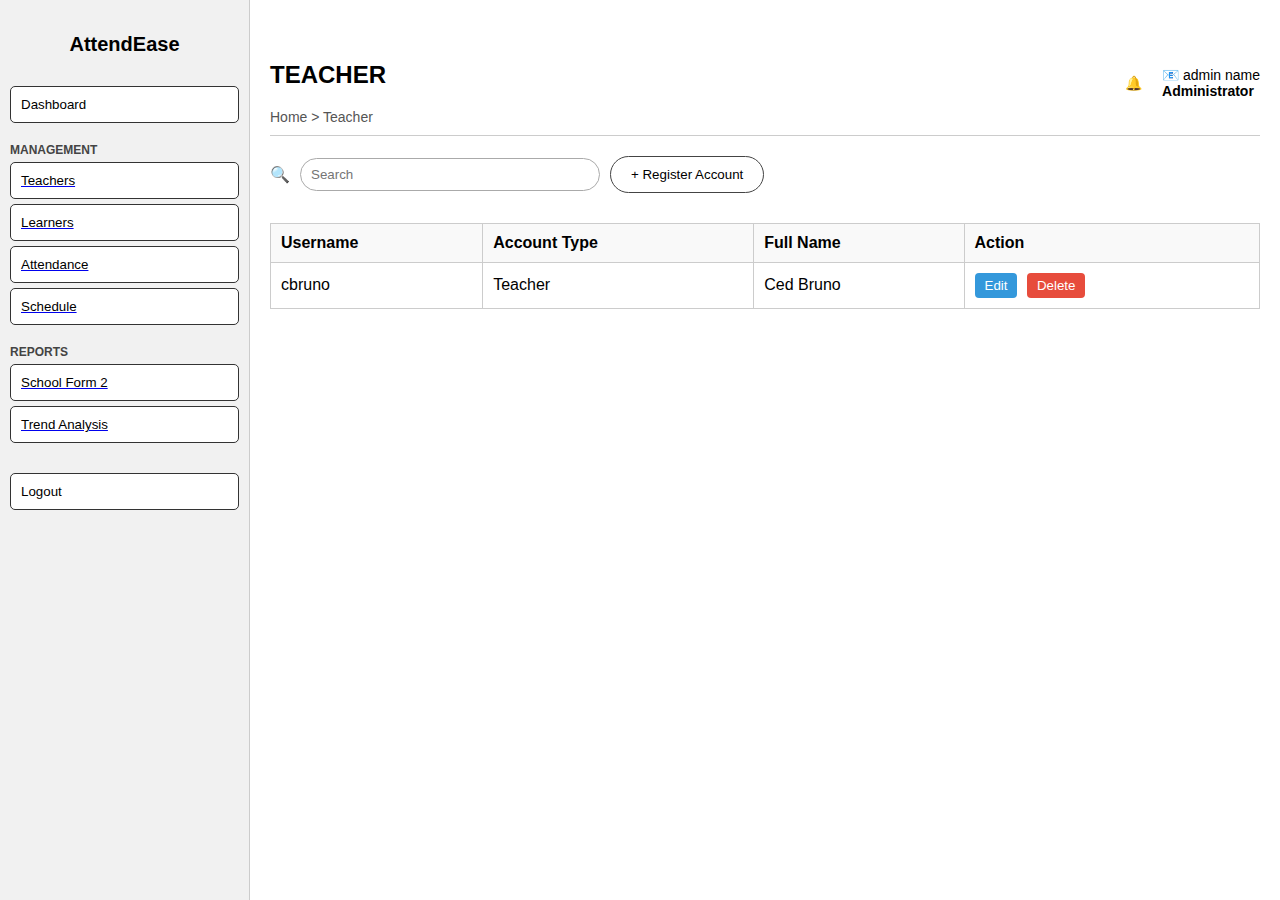
<file: teacher.html>
<!DOCTYPE html>
<html lang="en">
<head>
  <meta charset="UTF-8">
  <title>Teacher Management</title>
  <style>
    * {
      box-sizing: border-box;
      font-family: 'Segoe UI', Tahoma, Geneva, Verdana, sans-serif;
    }

    body {
      margin: 0;
      background-color: #fff;
    }

    /* Sidebar */
    .sidebar {
      width: 250px;
      background-color: #f1f1f1;
      border-right: 1px solid #ccc;
      padding: 20px 10px;
      position: fixed;
      top: 0;
      bottom: 0;
      left: 0;
      overflow-y: auto;
      transition: transform 0.3s ease;
      z-index: 999;
    }

    .sidebar h1 {
      font-size: 20px;
      margin-bottom: 30px;
      text-align: center;
    }

    .sidebar button {
      display: block;
      width: 100%;
      padding: 10px;
      margin: 5px 0;
      background-color: white;
      border: 1px solid #333;
      border-radius: 5px;
      text-align: left;
      cursor: pointer;
    }

    .sidebar button:hover {
      background-color: #ddd;
    }

    .sidebar .section-label {
      font-size: 12px;
      margin: 20px 0 5px;
      font-weight: bold;
      color: #444;
      text-transform: uppercase;
    }

    /* Main content */
    .main {
      margin-left: 250px;
      padding: 20px;
      transition: margin-left 0.3s ease;
    }

    .topbar {
      display: flex;
      justify-content: space-between;
      align-items: center;
      border-bottom: 1px solid #ccc;
      padding-bottom: 10px;
    }

    .breadcrumbs {
      font-size: 14px;
      margin-top: 5px;
      color: #555;
    }

    .top-right {
      display: flex;
      align-items: center;
      gap: 20px;
    }

    .top-right span {
      font-size: 14px;
    }

    .search-bar {
      margin-top: 20px;
      display: flex;
      gap: 10px;
      align-items: center;
    }

    .search-bar input {
      padding: 8px 10px;
      width: 300px;
      border-radius: 20px;
      border: 1px solid #aaa;
    }

    .register-button {
      padding: 10px 20px;
      border: 1px solid #444;
      border-radius: 20px;
      background-color: white;
      cursor: pointer;
    }

    .register-button:hover {
      background-color: #eee;
    }

    /* Table */
    table {
      margin-top: 30px;
      width: 100%;
      border-collapse: collapse;
    }

    th, td {
      border: 1px solid #ccc;
      padding: 10px;
      text-align: left;
    }

    th {
      background-color: #f9f9f9;
    }

    .action-buttons button {
      margin-right: 5px;
      padding: 5px 10px;
      border: none;
      cursor: pointer;
      border-radius: 4px;
    }

    .action-buttons .edit {
      background-color: #3498db;
      color: white;
    }

    .action-buttons .delete {
      background-color: #e74c3c;
      color: white;
    }

    /* Burger Button */
    .burger {
      display: none;
    }

    /* Responsive for burger */
    @media (max-width: 768px) {
      .sidebar {
        transform: translateX(-100%);
        position: fixed;
      }

      .sidebar.active {
        transform: translateX(0);
      }

      .main {
        margin-left: 0;
        padding: 20px;
      }

      .burger {
        display: block;
        position: fixed;
        top: 10px;
        left: 10px;
        z-index: 1000;
        background-color: #333;
        color: white;
        border: none;
        padding: 10px 15px;
        font-size: 18px;
        border-radius: 4px;
        cursor: pointer;
      }
    }
  </style>
</head>
<body>

  <!-- Burger Button -->
  <button class="toggle-btn" onclick="toggleSidebar()">☰</button>

<!-- Sidebar -->
  <div class="sidebar" id="sidebar">
    <h1>AttendEase</h1>
    <button>Dashboard</button>

    <div class="section-label">Management</div>
    <a href="teacher.html"><button>Teachers</button></a>
    <a href="learner.html"><button>Learners</button></a>
    <a href="attendance.html"><button>Attendance</button></a>
    <a href="schedule.html"><button>Schedule</button></a>

    <div class="section-label">Reports</div>
     <a href="sf2.html"><button>School Form 2</button></a>
     <a href="trend_analysis.html"><button>Trend Analysis</button></a>

    <button style="margin-top: 30px;">Logout</button>
  </div>

  <!-- Main -->
  <div class="main">
    <div class="topbar">
      <div>
        <h2>TEACHER</h2>
        <div class="breadcrumbs">Home > Teacher</div>
      </div>
      <div class="top-right">
        <span>🔔</span>
        <span>📧 admin name<br><strong>Administrator</strong></span>
      </div>
    </div>

    <div class="search-bar">
      <span>🔍</span>
      <input type="text" placeholder="Search">
      <button class="register-button" onclick="showAddForm()">+ Register Account</button>
    </div>

    <!-- Add Teacher Form -->
    <form id="addForm" style="display:none; margin-top: 20px;">
      <label for="username">Username:</label>
      <input type="text" id="username" required>

      <label for="fullName">Full Name:</label>
      <input type="text" id="fullName" required>

      <label for="accountType">Account Type:</label>
      <select id="accountType">
        <option>Teacher</option>
        <option>Admin</option>
      </select>

      <button type="submit" class="register-button" style="margin-top:10px;">Add Teacher</button>
    </form>

    <table id="teacherTable">
      <thead>
        <tr>
          <th>Username</th>
          <th>Account Type</th>
          <th>Full Name</th>
          <th>Action</th>
        </tr>
      </thead>
      <tbody>
        <!-- Sample Data -->
        <tr>
          <td>cbruno</td>
          <td>Teacher</td>
          <td>Ced Bruno</td>
          <td class="action-buttons">
            <button class="edit">Edit</button>
            <button class="delete" onclick="return confirmDelete(this)">Delete</button>
          </td>
        </tr>
      </tbody>
    </table>
  </div>

  <script>
     function toggleSidebar() {
      document.body.classList.toggle("show-sidebar");
    }

    function confirmDelete(button) {
      if (confirm("Are you sure you want to delete this teacher?")) {
        const row = button.closest('tr');
        row.remove();
        return true;
      }
      return false;
    }

    function showAddForm() {
      const form = document.getElementById('addForm');
      form.style.display = form.style.display === 'none' ? 'block' : 'none';
    }

    document.getElementById('addForm').addEventListener('submit', function(e) {
      e.preventDefault();
      const username = document.getElementById('username').value;
      const fullName = document.getElementById('fullName').value;
      const accountType = document.getElementById('accountType').value;

      const table = document.getElementById("teacherTable").getElementsByTagName("tbody")[0];
      const row = table.insertRow();
      row.innerHTML = `
        <td>${username}</td>
        <td>${accountType}</td>
        <td>${fullName}</td>
        <td class="action-buttons">
          <button class="edit">Edit</button>
          <button class="delete" onclick="return confirmDelete(this)">Delete</button>
        </td>
      `;

      document.getElementById('addForm').reset();
      document.getElementById('addForm').style.display = 'none';
    });
  </script>

</body>
</html>
</file>
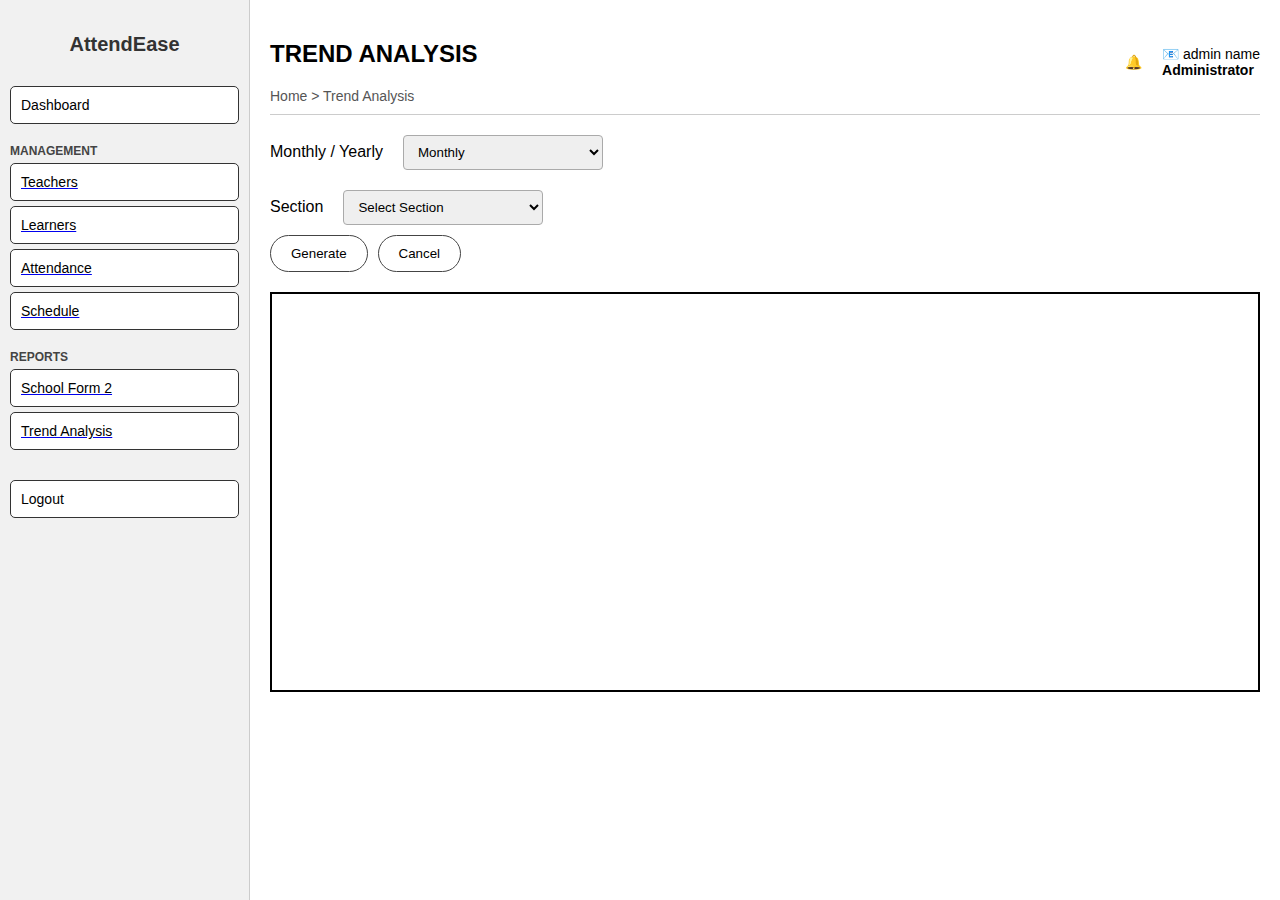
<file: trend_analysis.html>
<!DOCTYPE html>
<html lang="en">
<head>
  <meta charset="UTF-8" />
  <meta name="viewport" content="width=device-width, initial-scale=1.0" />
  <title>Trend Analysis</title>
  <style>
    * {
      box-sizing: border-box;
      font-family: 'Segoe UI', Tahoma, Geneva, Verdana, sans-serif;
    }

    body {
      margin: 0;
      display: flex;
      min-height: 100vh;
      background-color: #fff;
    }

    /* Sidebar */
    .sidebar {
      width: 250px;
      background-color: #f1f1f1;
      border-right: 1px solid #ccc;
      padding: 20px 10px;
      position: fixed;
      top: 0;
      bottom: 0;
      left: 0;
      overflow-y: auto;
      transition: transform 0.3s ease;
    }

    .sidebar h1 {
      font-size: 20px;
      margin-bottom: 30px;
      text-align: center;
      color: #333;
    }

    .sidebar button {
      display: block;
      width: 100%;
      padding: 10px;
      margin: 5px 0;
      background-color: white;
      border: 1px solid #333;
      border-radius: 5px;
      text-align: left;
      cursor: pointer;
      font-size: 14px;
    }

    .sidebar button:hover {
      background-color: #ddd;
    }

    .sidebar .section-label {
      font-size: 12px;
      margin: 20px 0 5px;
      font-weight: bold;
      color: #444;
      text-transform: uppercase;
    }

    /* Main content */
    .main {
      margin-left: 250px;
      padding: 20px;
      flex-grow: 1;
    }

    .topbar {
      display: flex;
      justify-content: space-between;
      align-items: center;
      border-bottom: 1px solid #ccc;
      padding-bottom: 10px;
    }

    .breadcrumbs {
      font-size: 14px;
      margin-top: 5px;
      color: #555;
    }

    .top-right {
      display: flex;
      align-items: center;
      gap: 20px;
    }

    .top-right span {
      font-size: 14px;
    }

    .filter-section {
      margin-top: 20px;
      display: flex;
      gap: 20px;
      align-items: center;
    }

    .filter-section label {
      font-weight: 500;
    }

    .filter-section select {
      padding: 8px 10px;
      width: 200px;
      border-radius: 4px;
      border: 1px solid #aaa;
    }

    .action-buttons {
      margin-top: 10px;
      display: flex;
      gap: 10px;
    }

    .action-buttons button {
      padding: 10px 20px;
      border: 1px solid #444;
      border-radius: 20px;
      background-color: white;
      cursor: pointer;
      font-weight: 500;
    }

    .action-buttons button:hover {
      background-color: #eee;
    }

    /* Responsive */
    @media (max-width: 768px) {
      .sidebar {
        transform: translateX(-100%);
        position: fixed;
        z-index: 1000;
      }

      .sidebar.active {
        transform: translateX(0);
      }

      .main {
        margin-left: 0;
        width: 100%;
      }

      .burger {
        display: block;
        position: fixed;
        top: 10px;
        left: 10px;
        z-index: 1001;
        background-color: #333;
        color: white;
        border: none;
        padding: 10px;
        border-radius: 4px;
        cursor: pointer;
      }
    }

    .burger {
      display: none;
    }
  </style>
</head>
<body>

  <!-- Burger Menu -->
  <button class="burger" onclick="toggleSidebar()">☰</button>

  <!-- Sidebar -->
  <div class="sidebar" id="sidebar">
    <h1>AttendEase</h1>
    <button>Dashboard</button>

    <div class="section-label">Management</div>
    <a href="teacher.html"><button>Teachers</button></a>
    <a href="learner.html"><button>Learners</button></a>
    <a href="attendance.html"><button>Attendance</button></a>
    <a href="schedule.html"><button>Schedule</button></a>

    <div class="section-label">Reports</div>
     <a href="sf2.html"><button>School Form 2</button></a>
     <a href="trend_analysis.html"><button>Trend Analysis</button></a>

    <button style="margin-top: 30px;">Logout</button>
  </div>

  <!-- Main Content -->
  <div class="main">
    <div class="topbar">
      <div>
        <h2>TREND ANALYSIS</h2>
        <div class="breadcrumbs">Home > Trend Analysis</div>
      </div>
      <div class="top-right">
        <span>🔔</span>
        <span>📧 admin name<br><strong>Administrator</strong></span>
      </div>
    </div>

    <div class="filter-section">
      <label for="timePeriod">Monthly / Yearly</label>
      <select id="timePeriod">
        <option value="monthly">Monthly</option>
        <option value="yearly">Yearly</option>
      </select>
    </div>

    <div class="filter-section">
      <label for="sectionSelect">Section</label>
      <select id="sectionSelect">
        <option value="">Select Section</option>
        <option value="Grade 7 - Section A">Grade 7 - Section A</option>
        <option value="Grade 8 - Section B">Grade 8 - Section B</option>
        <option value="Grade 9 - Section C">Grade 9 - Section C</option>
      </select>
    </div>

    <div class="action-buttons">
      <button onclick="generateTrendAnalysis()">Generate</button>
      <button onclick="cancelTrendAnalysis()">Cancel</button>
    </div>

    <!-- Placeholder for Trend Analysis Chart -->
    <div id="trendAnalysisChart" style="border: 2px solid #000; height: 400px; margin-top: 20px;">
      <!-- Add your chart content here -->
    </div>
  </div>

  <script>
    // Toggle Sidebar
    function toggleSidebar() {
      document.getElementById('sidebar').classList.toggle('active');
    }

    // Simulate Trend Analysis Generation
    function generateTrendAnalysis() {
      const timePeriod = document.getElementById("timePeriod").value;
      const section = document.getElementById("sectionSelect").value;

      if (!section) {
        alert("Please select a section.");
        return;
      }

      const chartContainer = document.getElementById("trendAnalysisChart");
      chartContainer.innerHTML = `
        <h3>Trend Analysis</h3>
        <p>Time Period: ${timePeriod}</p>
        <p>Section: ${section}</p>
        <p>This is a placeholder for the actual trend analysis chart.</p>
      `;
    }

    // Cancel Trend Analysis
    function cancelTrendAnalysis() {
      document.getElementById("trendAnalysisChart").innerHTML = "";
    }
  </script>

</body>
</html>
</file>
